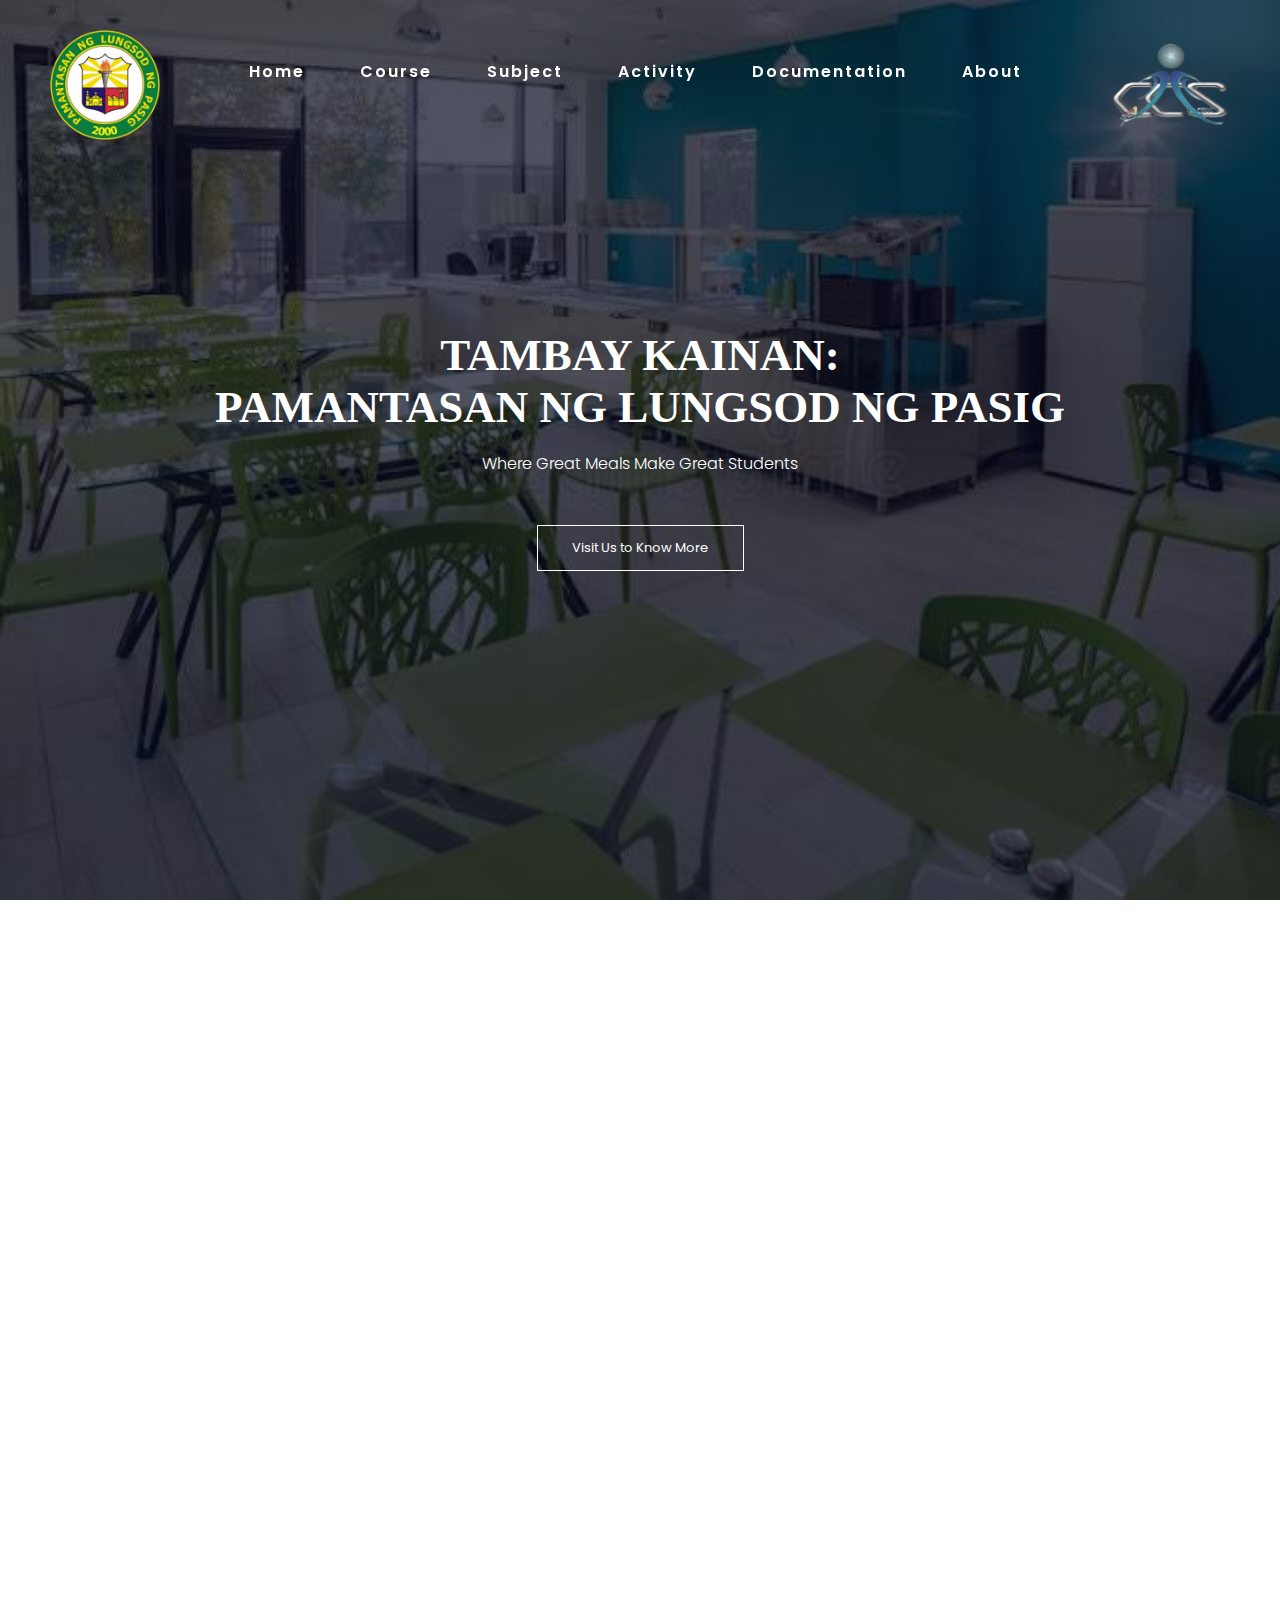
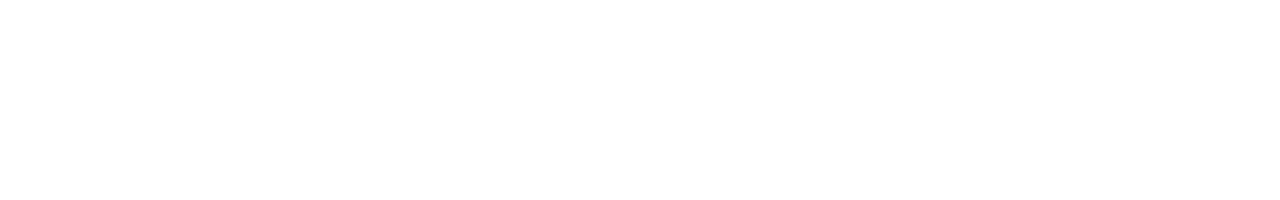
<file: index.html>
<!DOCTYPE html>
<html lang="en">
<head>
    <meta charset="UTF-8">
    <meta name="viewport" content="width=device-width, initial-scale=1.0">
    <title>Pamantasan ng Lungsod ng Pasig</title>
    <link rel="icon" href="img/plplogo.png">
    <link rel="stylesheet" href="style.css">
</head>
<body>
    <!-----main function or content ------>
    <header id="header">
        <img src="img/plplogo.png" class="plplogo" alt="PLP Logo">
        <nav class="navbar">
            <ul>
                <li><a href="index.html">Home</a></li>
                <li><a href="Course.html">Course</a></li>
                <li><a href="Subject.html">Subject</a></li>
                <li><a href="Activity.html">Activity</a></li>
                <li><a href="Documentation.html">Documentation</a></li>
                <li><a href="About.html">About</a></li>
            </ul>
            <div class="hamburger">
                <div class="line"></div>
                <div class="line"></div>
                <div class="line"></div>
            </div>
        </nav>
        <img src="img/ccslogo.png" class="csslogo" alt="CCS Logo">
    </header>

    <section class="banner">
        <div class="text-box">
            <h1>TAMBAY KAINAN: <br>PAMANTASAN NG LUNGSOD NG PASIG</h1>
            <p>Where Great Meals Make Great Students</p>
            <a href="Course.html" class="hero-btn">Visit Us to Know More</a>
        </div>
    </section>

    <script src="script.js"></script>
</body>
</html>
</file>
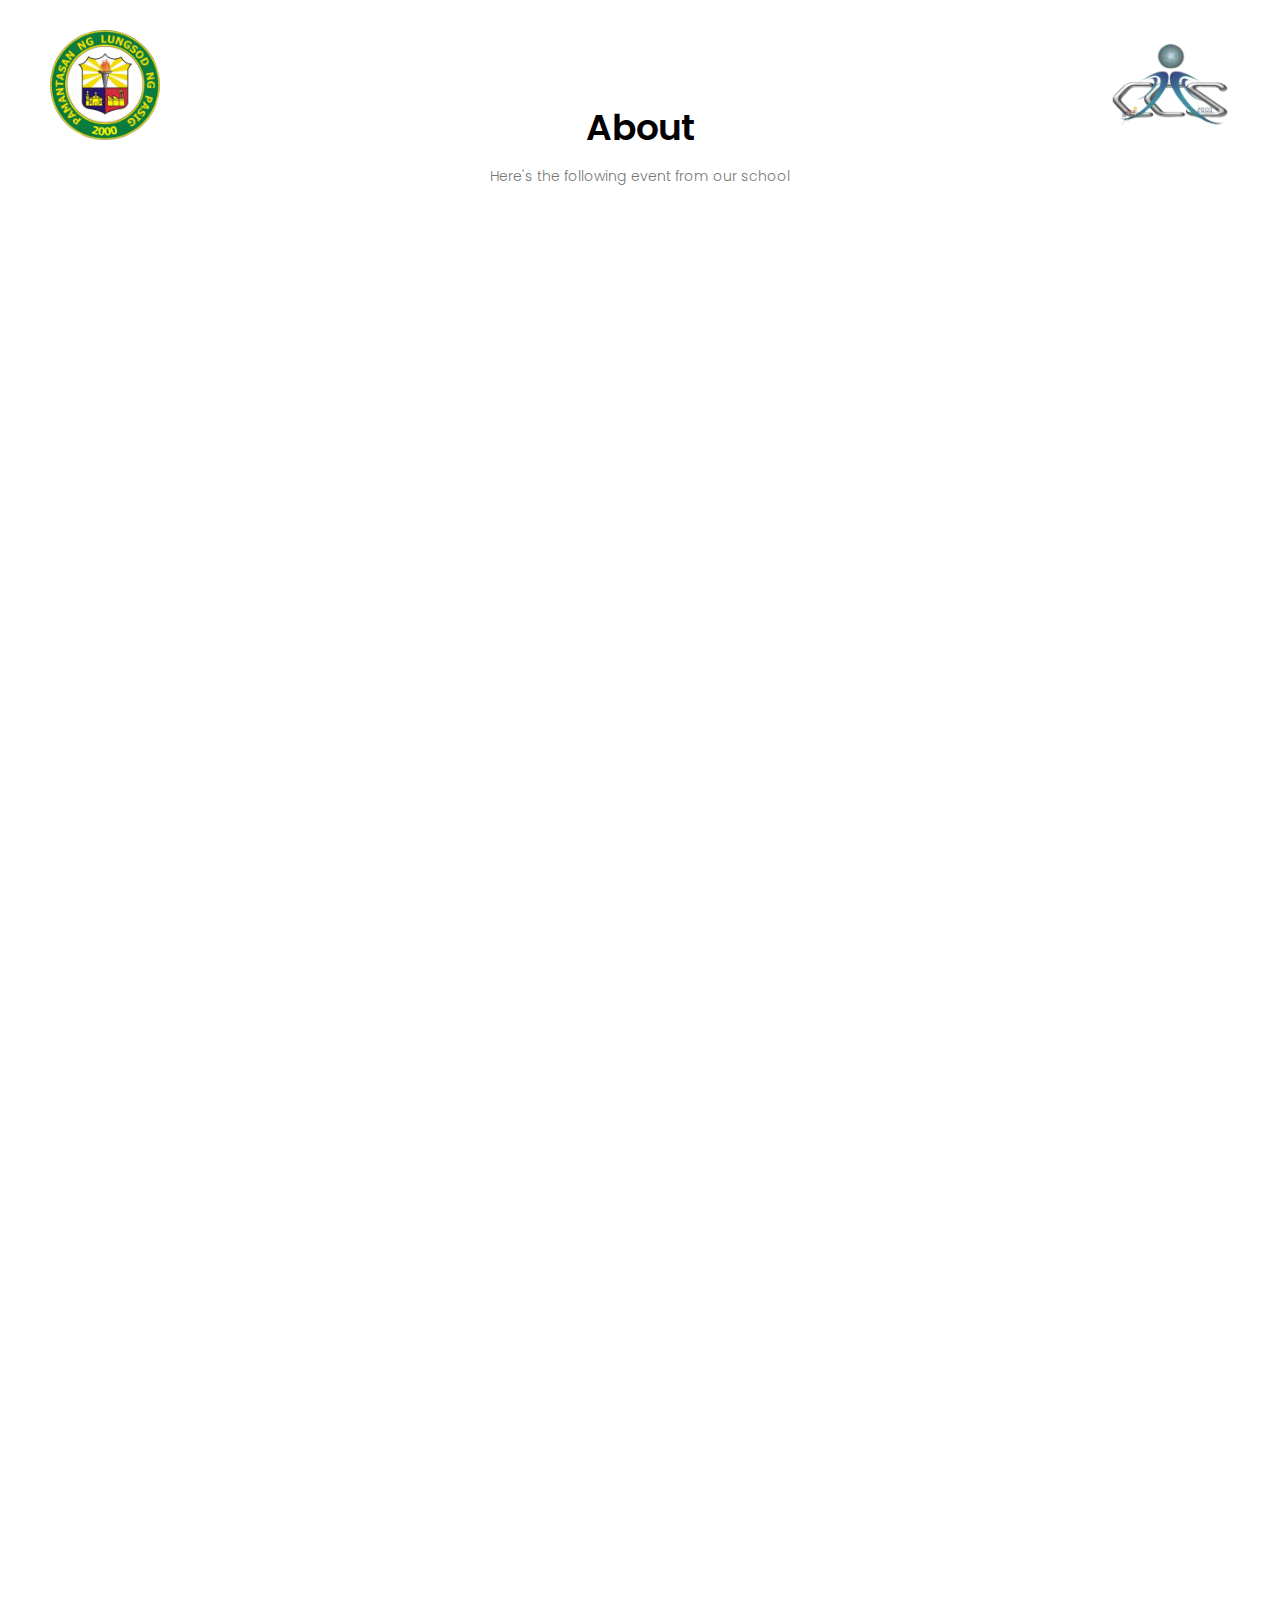
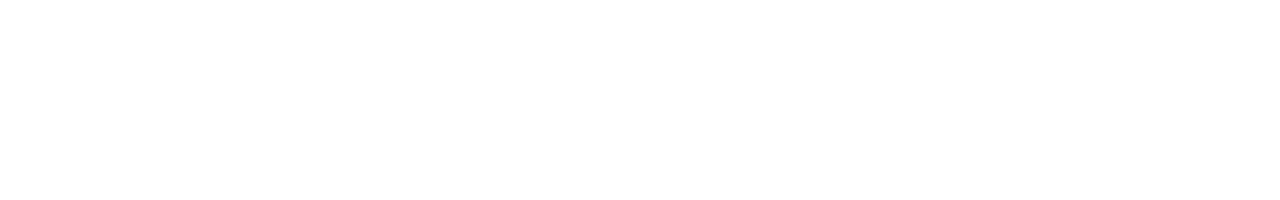
<file: About.html>
<!DOCTYPE html>
<html lang="en">
<head>
    <meta charset="UTF-8">
    <meta name="viewport" content="width=device-width, initial-scale=1.0">
    <title>Pamantasan ng Lungsod ng Pasig</title>
    <link rel="icon" href="img/plplogo.png">
    <link rel="stylesheet" href="style.css">
</head>
<body>
    <!-----main function or content ------>
    <header id="header">
        <img src="img/plplogo.png" class="plplogo" alt="PLP Logo">
        <nav class="navbar">
            <ul>
                <li><a href="index.html">Home</a></li>
                <li><a href="Course.html">Course</a></li>
                <li><a href="Subject.html">Subject</a></li>
                <li><a href="Activity.html">Activity</a></li>
                <li><a href="Documentation.html">Documentation</a></li>
                <li><a href="About.html">About</a></li>
            </ul>
            <div class="hamburger">
                <div class="line"></div>
                <div class="line"></div>
                <div class="line"></div>
            </div>
        </nav>
        <img src="img/ccslogo.png" class="csslogo" alt="CCS Logo">
    </header>

    <script src="script.js"></script>

    <section class="about">
        <h1>About</h1>
        <p>Here's the following event from our school</p>      
    </section>

</body>
</html>
</file>
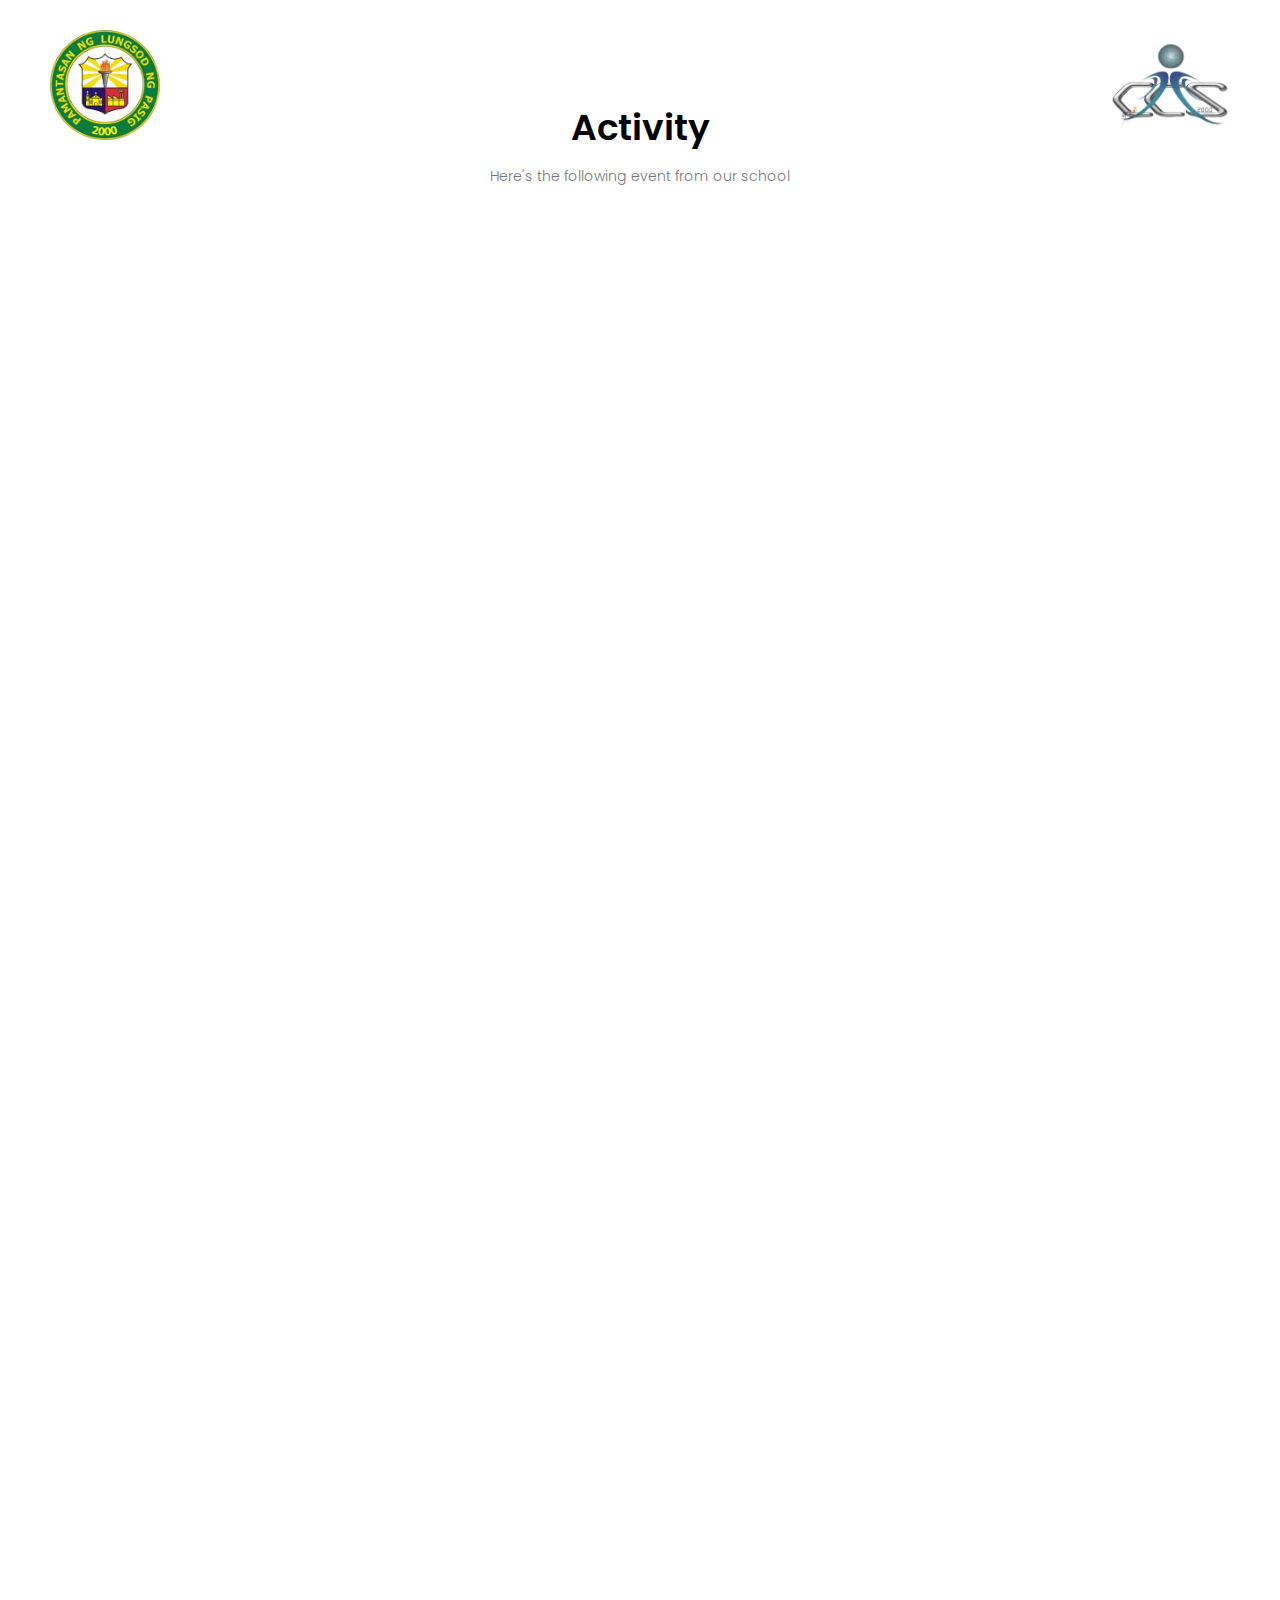
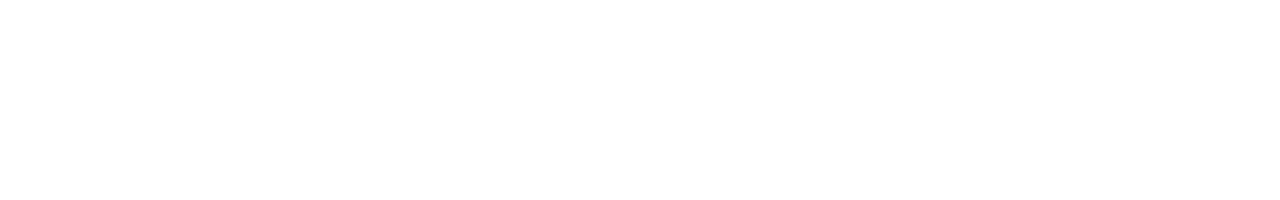
<file: Activity.html>
<!DOCTYPE html>
<html lang="en">
<head>
    <meta charset="UTF-8">
    <meta name="viewport" content="width=device-width, initial-scale=1.0">
    <title>Pamantasan ng Lungsod ng Pasig</title>
    <link rel="icon" href="img/plplogo.png">
    <link rel="stylesheet" href="style.css">
</head>
<body>
    <!-----main function or content ------>
    <header id="header">
        <img src="img/plplogo.png" class="plplogo" alt="PLP Logo">
        <nav class="navbar">
            <ul>
                <li><a href="index.html">Home</a></li>
                <li><a href="Course.html">Course</a></li>
                <li><a href="Subject.html">Subject</a></li>
                <li><a href="Activity.html">Activity</a></li>
                <li><a href="Documentation.html">Documentation</a></li>
                <li><a href="About.html">About</a></li>
            </ul>
            <div class="hamburger">
                <div class="line"></div>
                <div class="line"></div>
                <div class="line"></div>
            </div>
        </nav>
        <img src="img/ccslogo.png" class="csslogo" alt="CCS Logo">
    </header>

    <script src="script.js"></script>

    <section class="activity">
        <h1>Activity</h1>
        <p>Here's the following event from our school</p>      
    </section>
</body>
</html>
</file>
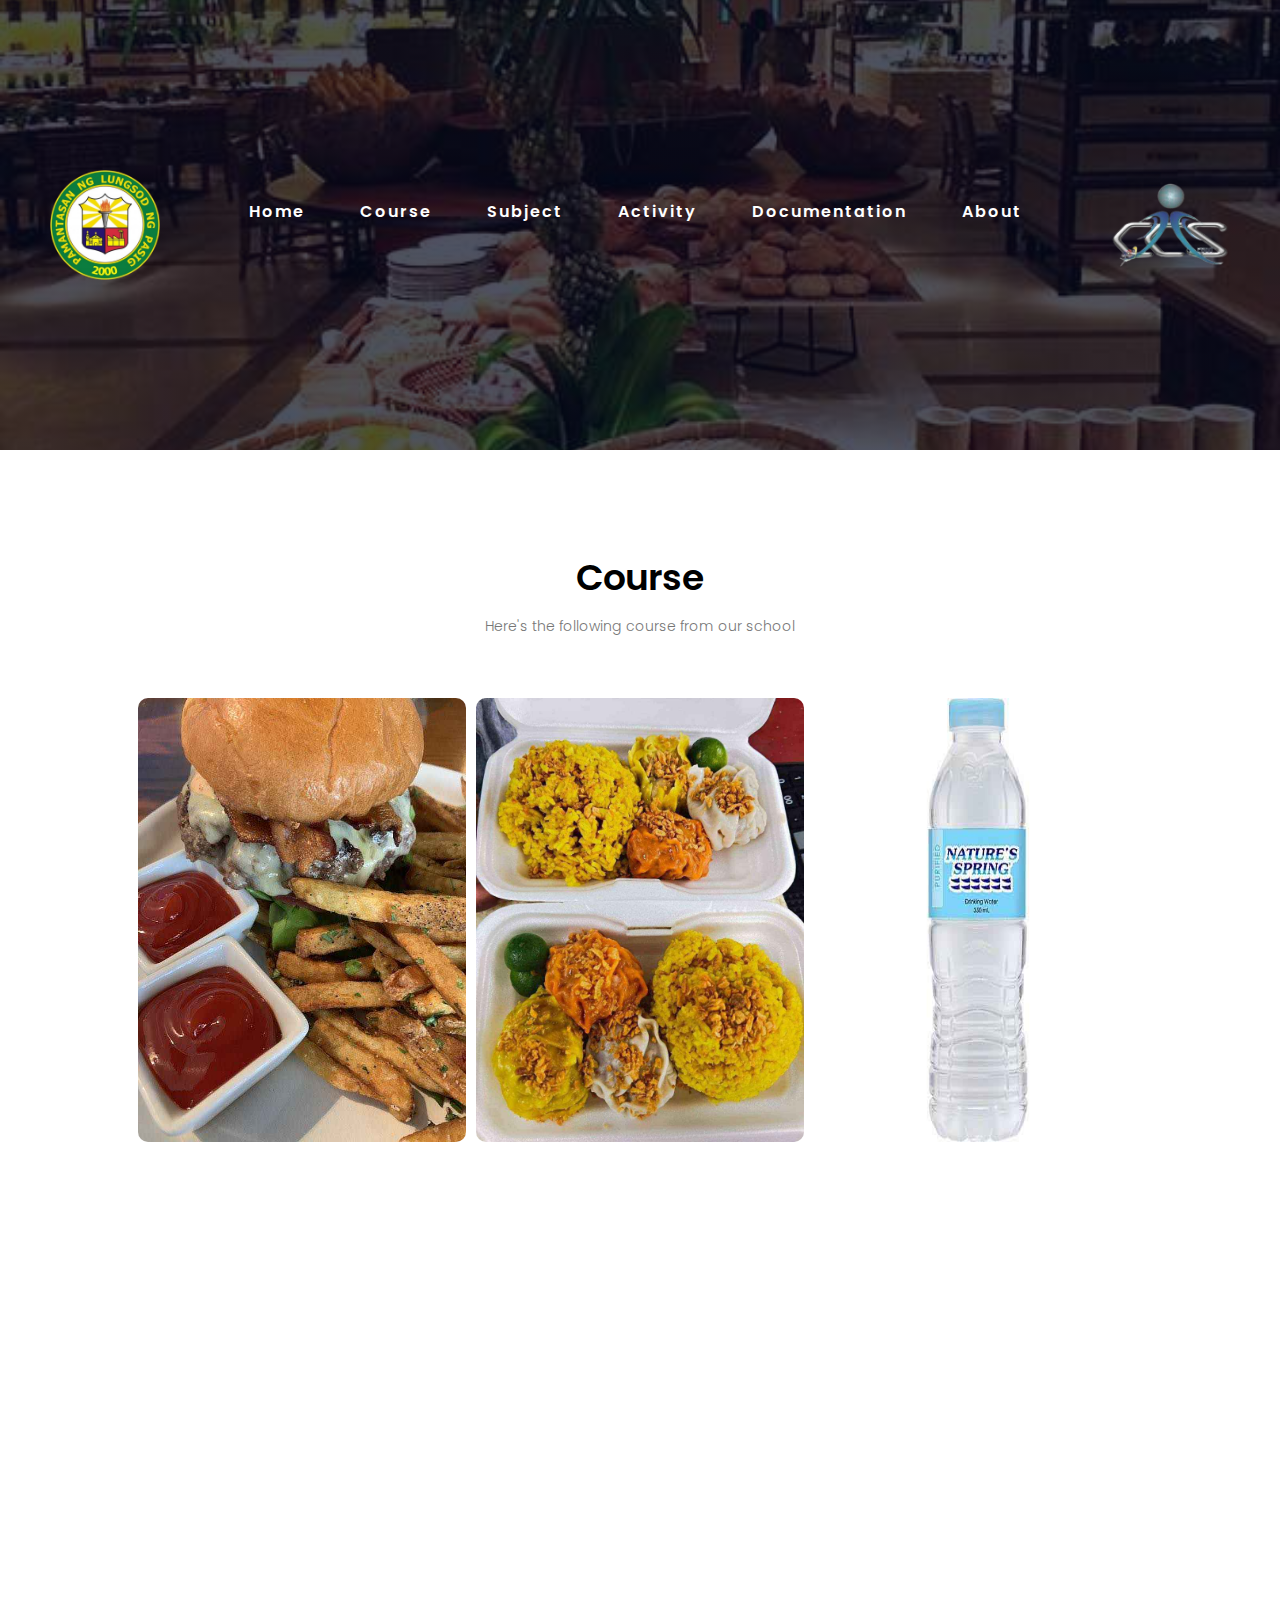
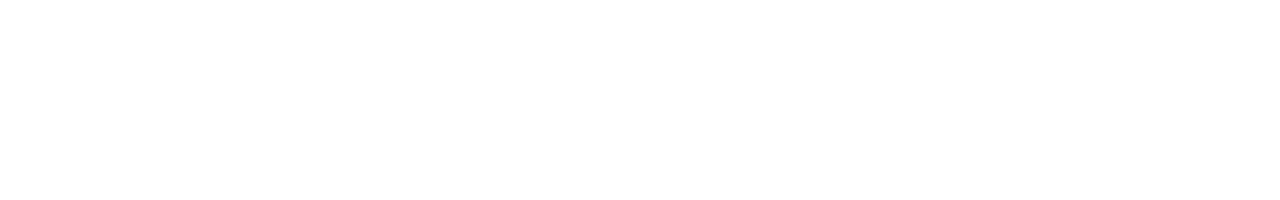
<file: Course.html>
<!DOCTYPE html>
<html lang="en">
<head>
    <meta charset="UTF-8">
    <meta name="viewport" content="width=device-width, initial-scale=1.0">
    <title>Pamantasan ng Lungsod ng Pasig</title>
    <link rel="icon" href="img/plplogo.png">
    <link rel="stylesheet" href="style.css">
</head>
<body>
    <!-----main function or content ------>
    <header class="sub-header">
        <img src="img/plplogo.png" class="plplogo" alt="PLP Logo">
        <nav class="navbar">
            <ul>
                <li><a href="index.html">Home</a></li>
                <li><a href="Course.html">Course</a></li>
                <li><a href="Subject.html">Subject</a></li>
                <li><a href="Activity.html">Activity</a></li>
                <li><a href="Documentation.html">Documentation</a></li>
                <li><a href="About.html">About</a></li>
            </ul>
            <div class="hamburger">
                <div class="line"></div>
                <div class="line"></div>
                <div class="line"></div>
            </div>
        </nav>
        <img src="img/ccslogo.png" class="csslogo" alt="CCS Logo">
    </header>

    <script src="script.js"></script>

    <section class="course">
        <h1>Course</h1>
        <p>Here's the following course from our school</p>

        <div class="row">
            <div class="course-col">
            <img src="img/burger.png">
            <div class="layer">
                <h3>Burger</h3>
                <h1>Juicy patty, fresh veggies, and a solf bun perfect for satisfying our cravings.<br>Price: PHP 15.00</h1>
            </div>
            </div>
            <div class="course-col">
            <img src="img/Somai-Rice.png">
            <div class="layer">
                <h3>Somai-Rice</h3>
                <h1>A generous serving of steamed rice and siomai the perfect base to complement your meal.<br>Price: PHP 25.00</h1>
            </div>
            </div>
            <div class="course-col">
            <img src="img/water.png">
            <div class="layer">
                <h3>Water</h3>
                <h1>Refreshing and hydrating keep you engergized throughout your day.<br>Price: PHP 15.00</h1>
            </div>
            </div>
        </div>
    </section>
</html>
</file>
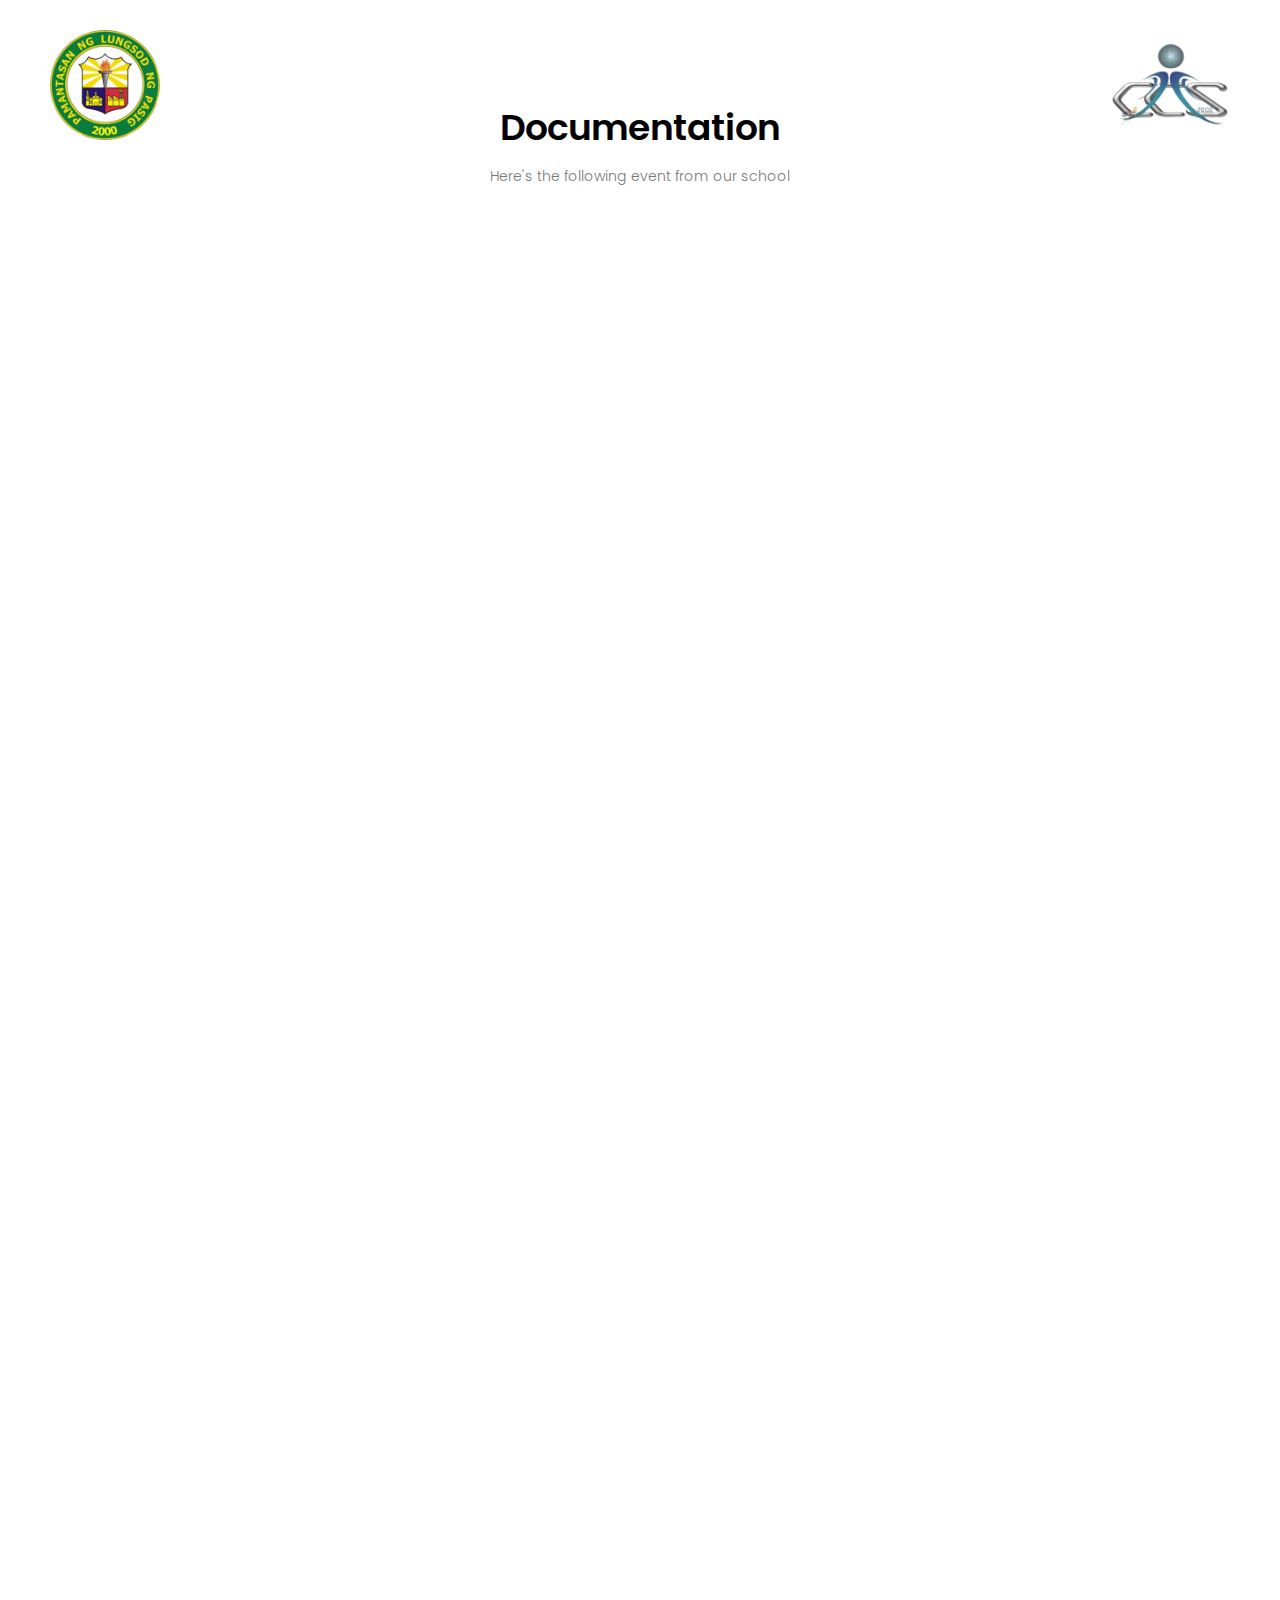
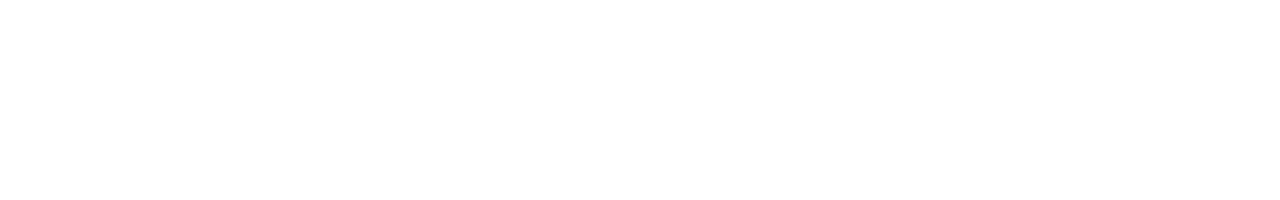
<file: Documentation.html>
<!DOCTYPE html>
<html lang="en">
<head>
    <meta charset="UTF-8">
    <meta name="viewport" content="width=device-width, initial-scale=1.0">
    <title>Pamantasan ng Lungsod ng Pasig</title>
    <link rel="icon" href="img/plplogo.png">
    <link rel="stylesheet" href="style.css">
</head>
<body>
    <!-----main function or content ------>
    <header id="header">
        <img src="img/plplogo.png" class="plplogo" alt="PLP Logo">
        <nav class="navbar">
            <ul>
                <li><a href="index.html">Home</a></li>
                <li><a href="Course.html">Course</a></li>
                <li><a href="Subject.html">Subject</a></li>
                <li><a href="Activity.html">Activity</a></li>
                <li><a href="Documentation.html">Documentation</a></li>
                <li><a href="About.html">About</a></li>
            </ul>
            <div class="hamburger">
                <div class="line"></div>
                <div class="line"></div>
                <div class="line"></div>
            </div>
        </nav>
        <img src="img/ccslogo.png" class="csslogo" alt="CCS Logo">
    </header>

    <script src="script.js"></script>

    <section class="documentation">
        <h1>Documentation</h1>
        <p>Here's the following event from our school</p>      
    </section>
</body>
</html>
</file>
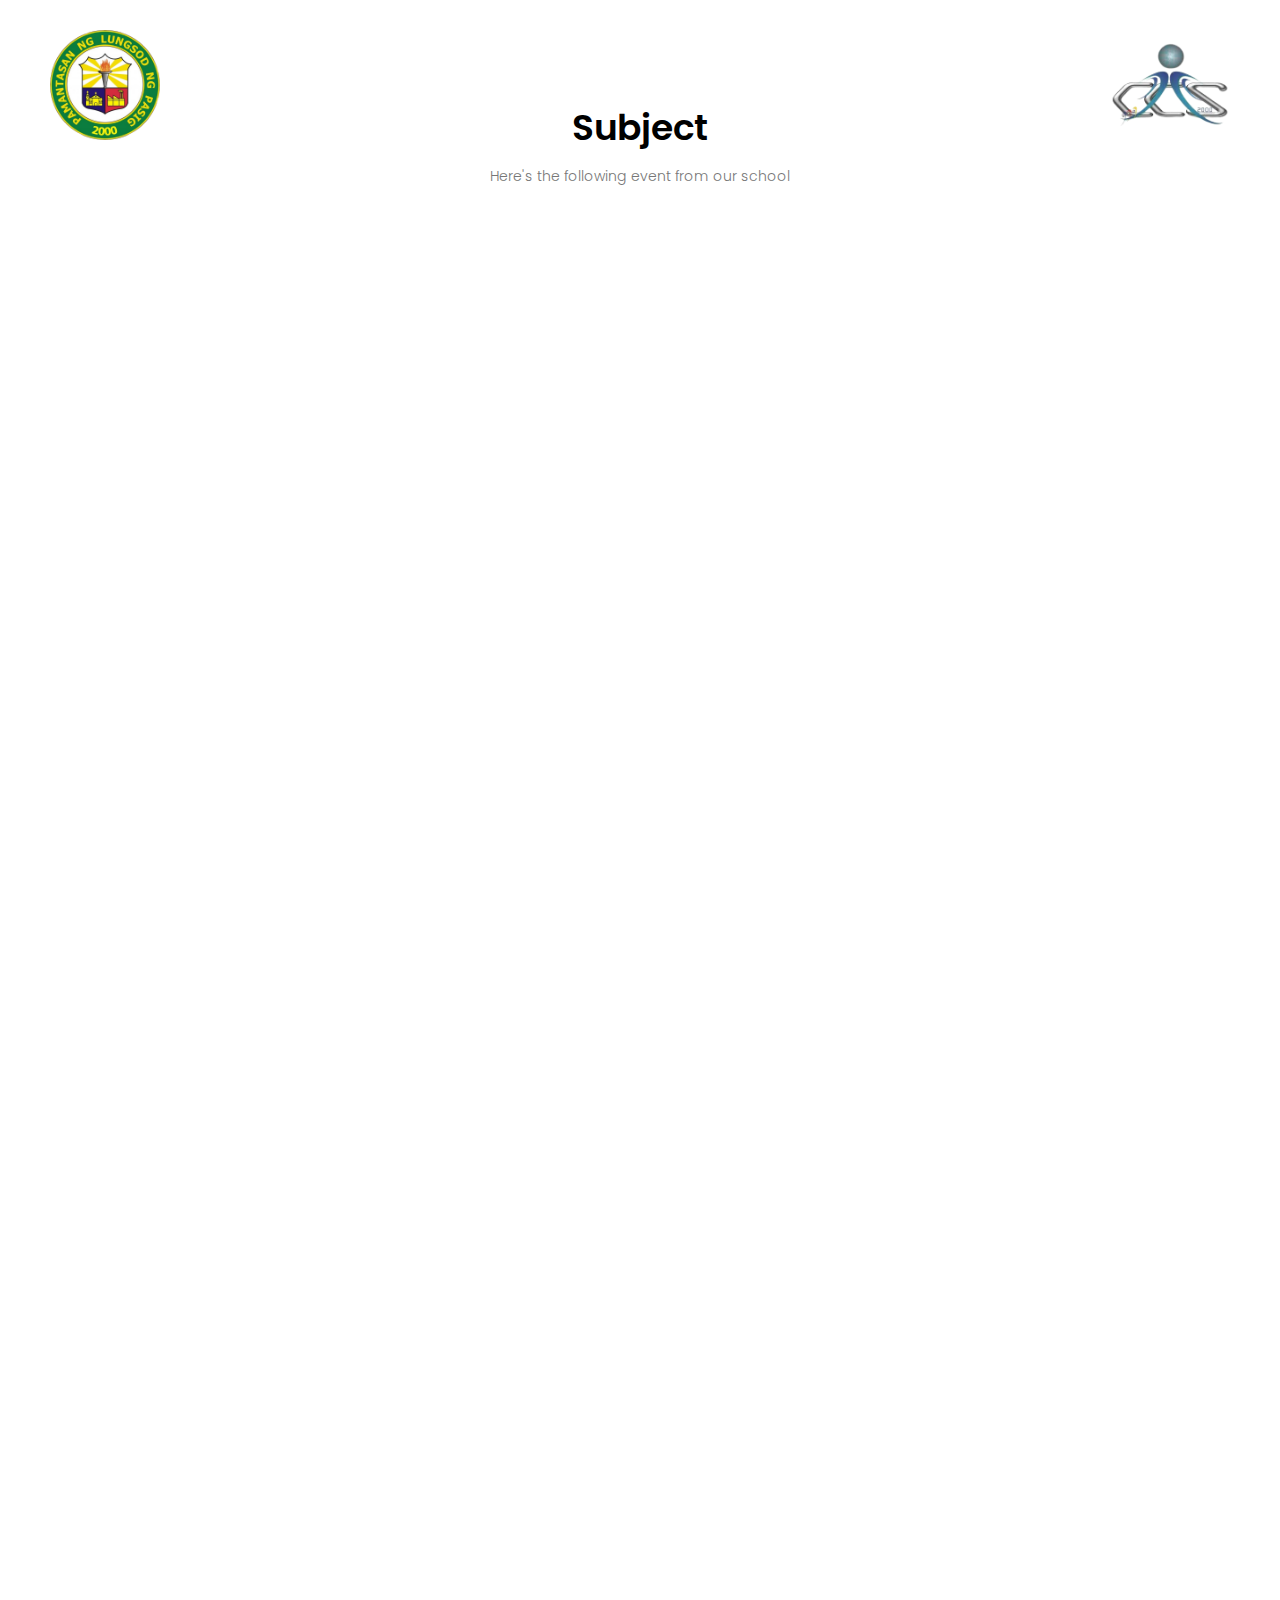
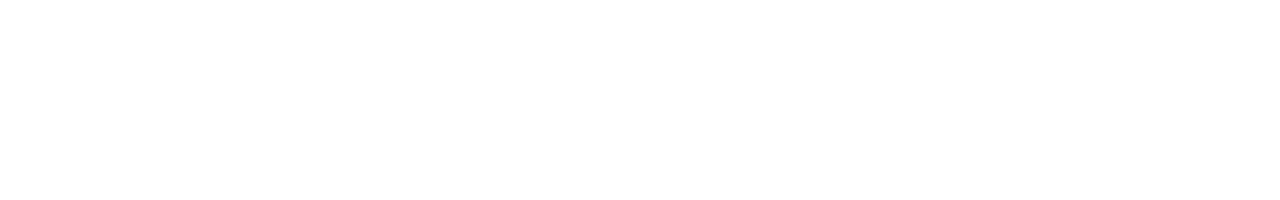
<file: Subject.html>
<!DOCTYPE html>
<html lang="en">
<head>
    <meta charset="UTF-8">
    <meta name="viewport" content="width=device-width, initial-scale=1.0">
    <title>Pamantasan ng Lungsod ng Pasig</title>
    <link rel="icon" href="img/plplogo.png">
    <link rel="stylesheet" href="style.css">
</head>
<body>
    <!-----main function or content ------>
    <header id="header">
        <img src="img/plplogo.png" class="plplogo" alt="PLP Logo">
        <nav class="navbar">
            <ul>
                <li><a href="index.html">Home</a></li>
                <li><a href="Course.html">Course</a></li>
                <li><a href="Subject.html">Subject</a></li>
                <li><a href="Activity.html">Activity</a></li>
                <li><a href="Documentation.html">Documentation</a></li>
                <li><a href="About.html">About</a></li>
            </ul>
            <div class="hamburger">
                <div class="line"></div>
                <div class="line"></div>
                <div class="line"></div>
            </div>
        </nav>
        <img src="img/ccslogo.png" class="csslogo" alt="CCS Logo">
    </header>

    <script src="script.js"></script>

    <section class="subject">
        <h1>Subject</h1>
        <p>Here's the following event from our school</p>
    </section>

</body>
</html>
</file>
<file: style.css>
@import url('https://fonts.googleapis.com/css?family=Poppins:200,300,400,500,600,700,800,900&display=swap');
*{
    margin: 0;
    padding: 0;
    font-family: 'Poppins', sans-serif;
    box-sizing: border-box;
}
body{
  background: #FFF;
  min-height: 200vh;
}
header{
  position: fixed;
  top: 0;
  left: 0;
  width: 100%;
  display: flex;
  justify-content: space-between;
  align-items: center;
  transition: 0.6s;
  padding: 30px 50px;
  z-index: 100000;
}
header.sticky{
  padding: 5px 100px;
  background: linear-gradient(to right, rgb(42, 196, 42), rgb(190, 184, 184));
}
.plplogo{
  width: 110px;
}
header ul{
    position: relative;
    display: flex;
    justify-content: center;
    align-items: center;
}
header ul li{
    position: relative;
    list-style: none;
    display: inline-block;
    padding: 8px 12px;
}
header ul li a{
  position: relative;
  margin: 0 1px;
  text-decoration: none;
  color: #fff;
  letter-spacing: 2px;
  font-weight: 600;
  transition: 0.6s;
}
header ul li a::after{
  content: '';
  width: 0%;
  height: 2px;
  background-color: #f44336;
  display: block;
  margin: auto;
  transition: 0.5s;
}
header ul li a:hover::after{
  width: 100%;
}
.csslogo{
  width: 120px;
}
.banner{
  position: relative;
  width: 100%;
  height: 100vh;
  background-image:  linear-gradient(rgba(4,9,30,0.7), rgba(4,9,30,0.7)),url(img/test3.png); 
  background-size: cover;
}
header.sticky ul li a{
    color: #fff;
}
.text-box{
  width: 90%;
  color: #fff;
  position: absolute;
  top: 50%;
  left: 50%;
  transform: translate(-50%,-50%);
  text-align: center;
}
.text-box h1{
  font-size: 45px;
  font-family: Times, "Times New Roman", Georgia, serif;
}
.text-box p{
  margin: 10px 0 40px;
  font-size: 16px;
  color: #fff;
}
.hero-btn{
  display: inline-block;
  text-decoration: none;
  color: #fff;
  border: 1px solid #fff;
  padding: 12px 34px;
  font-size: 13px;
  background: transparent;
  position: relative;
  cursor: pointer;
}
.hero-btn:hover{
  border: 1px solid #FFF;
  background: #f44336;
  transition: 1s;
}
header.sticky.navbar{
  background-color: none;
}
.navbar {
  display: flex;
  justify-content: center;
  align-items: center;
  width: 100%;
}

.navbar ul {
  list-style: none;
  display: flex;
  margin: 0;
  padding: 0;
}

.navbar ul li {
  margin: 0 15px;
}

.navbar ul li a {
  text-decoration: none;
  color: #fff;
  letter-spacing: 2px;
  font-weight: 600;
  transition: 0.6s;
}

.navbar ul li a:hover {
  color: #f44336;
}

/* Hamburger Menu */
.hamburger {
  justify-items: center;
  display: none;
  flex-direction: column;
  cursor: pointer;
  position: relative;
}

.line {
  height: 3px;
  width: 25px;
  background-color: #fff;
  margin: 4px 0;
  transition: transform 0.3s ease;
}


.hamburger.active .line:nth-child(1) {
  transform: rotate(45deg);
  position: absolute;
  top: 10px; 
}
.hamburger.active .line:nth-child(2) {
  opacity: 0; 
}

.hamburger.active .line:nth-child(3) {
  transform: rotate(-45deg);
  position: absolute;
  top: 10px; 
}

/* Responsive Styles */
@media (max-width: 768px) {
  .navbar ul {
      display: none;
      flex-direction: column;
      width: 100%;
      height: 500px;
      position: absolute;
      top: 120px;
      left: 0;
      background-color: #333;
  }

  .navbar ul.active {
      display: flex;
  }

  .hamburger {
      display: flex;
  }
}







/*----- all navi ----*/

.sub-header{
  height: 50vh;
  width: 100%;
  background-image: linear-gradient(rgba(4,9,30,0.7),rgba(4,9,30,0.7)),url(img/test4.png);
  background-position: center;
  background-size: cover;
  text-align: center;
  position: relative;
}




.row{
  margin-top: 5%;
  display: flex;
  justify-content: space-evenly;
}

/*----- course -----*/
.course{
    width: 80%;
    margin: auto;
    text-align: center;
    padding-top: 100px;
  }
  h1{
    font-size: 36px;
    font-weight: 600;
  }
  
  p{
    color: #777;
    font-size: 20px;
    font-weight: 300;
    line-height: 22px;
    padding: 10px;
  }
  
  .course-col{
    flex-basis: 32%;
    border-radius: 10px;
    margin-bottom: 30px;
    position: relative;
    overflow: hidden;
  }
  .course-col img{
    width: 100%;
    height: 100%;
  }
  .layer{
    background: transparent;
    height: 100%;
    width: 100%;
    position: absolute;
    top: 0;
    left: 0;
    transition: 0.5s;
  }
  .layer:hover{
    background: rgba(226,0,0,0.7);
  }
  .layer h3{
    width: 100%;
    color: #fff;
    font-size: 26px;
    bottom: 0;
    left: 50%;
    transform: translateX(-50%);
    position: absolute;
    opacity: 0;
    transition: 0.5s;
  }
  .layer:hover h3{
    bottom: 70%;
    opacity: 1;
  }
  .layer h1{
    width: 95%;
    font-weight: 500;
    color: #fff;
    font-size: 22px;
    bottom: 0;
    left: 50%;
    transform: translateX(-50%);
    position: absolute;
    opacity: 0;
    transition: 0.6s;
  }
  .layer:hover h1{
    bottom: 30%;
    opacity: 1;
  }

/*----- activity -----*/
.activity{
    width: 80%;
    margin: auto;
    text-align: center;
    padding-top: 100px;
  }
  h1{
    font-size: 36px;
    font-weight: 600;
  }
  
  p{
    color: #777;
    font-size: 14px;
    font-weight: 300;
    line-height: 22px;
    padding: 10px;
  }
/*----- subject -----*/
.subject{
    width: 80%;
    margin: auto;
    text-align: center;
    padding-top: 100px;
  }
  h1{
    font-size: 36px;
    font-weight: 600;
  }
  
  p{
    color: #777;
    font-size: 14px;
    font-weight: 300;
    line-height: 22px;
    padding: 10px;
  }
/*----- documentation -----*/
.documentation{
    width: 80%;
    margin: auto;
    text-align: center;
    padding-top: 100px;
  }
  h1{
    font-size: 36px;
    font-weight: 600;
  }
  
  p{
    color: #777;
    font-size: 14px;
    font-weight: 300;
    line-height: 22px;
    padding: 10px;
  }
/*----- about -----*/
.about{
    width: 80%;
    margin: auto;
    text-align: center;
    padding-top: 100px;
  }
  h1{
    font-size: 36px;
    font-weight: 600;
  }
  
  p{
    color: #777;
    font-size: 14px;
    font-weight: 300;
    line-height: 22px;
    padding: 10px;
  }
</file>
